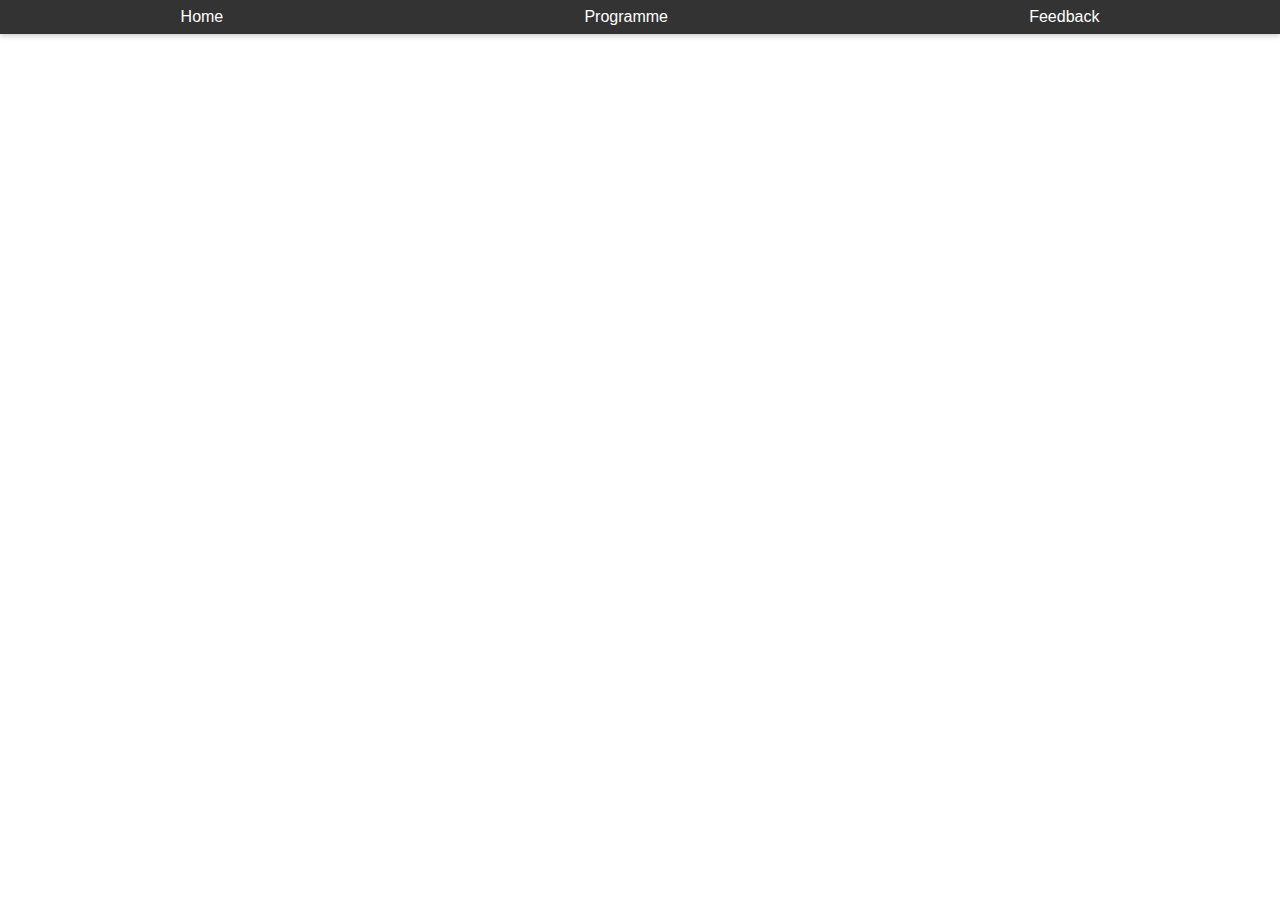
<file: Currency Converter/CFILES/design/index.html>
<!DOCKTYPE HTML>
   <HTML>
           <head>
                   <link href="./style.css" rel="stylesheet">
           </head>
           <body>
           <header class="header">
                    <nav class="nav">
                    <a class="nav-link" href="#" >Home</a>
                   <a class="nav-link" href="#" >Programme</a>
                   <a class="nav-link" href="#" >Feedback</a>
                  </nav>
          </header>
          <main>
         </body>
 </HTML>
</file>
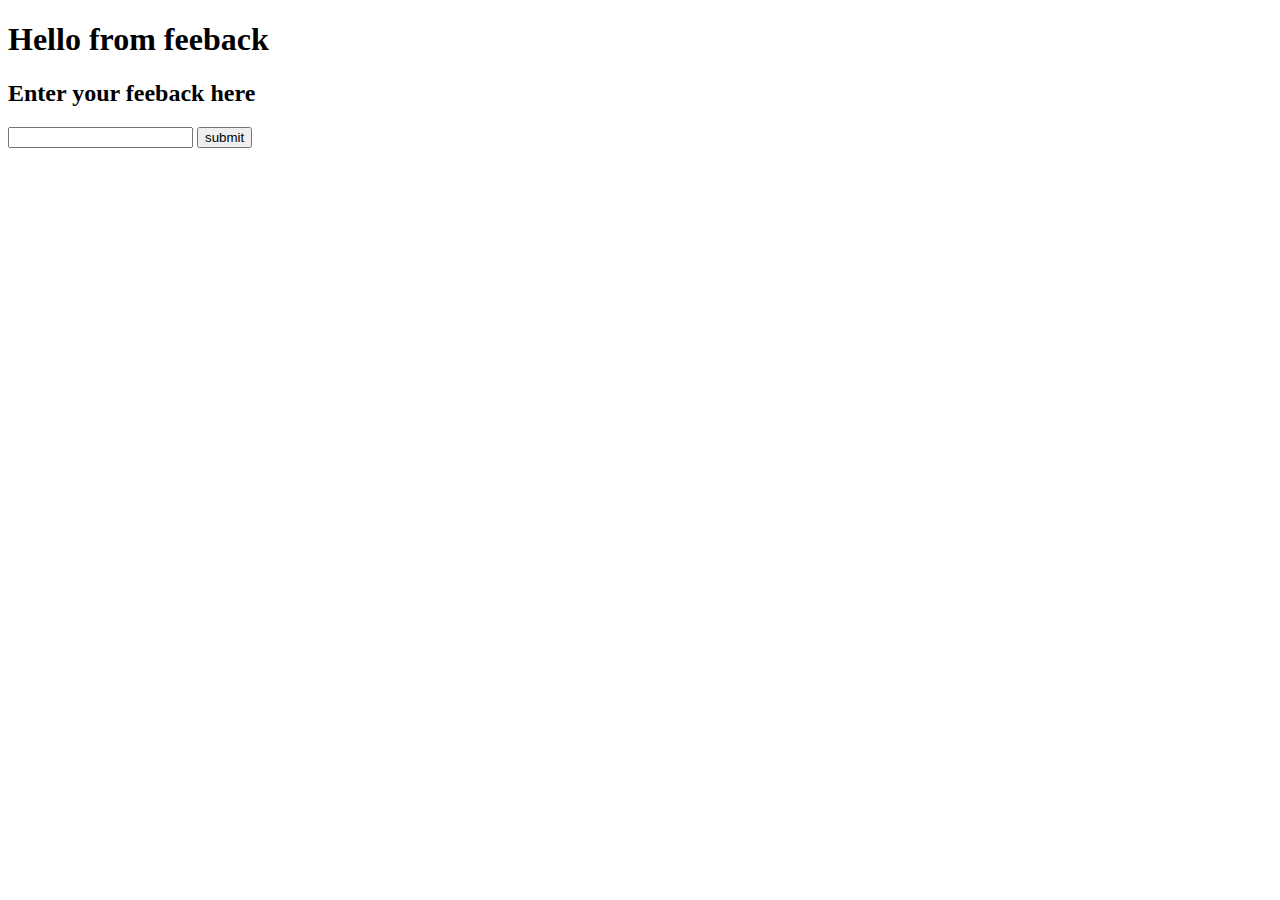
<file: Currency Converter/CFILES/design/feedback.html>
<!DOCTYPE html>
<html>
  <head> </head>
  <body>
    <h1>Hello from feeback</h1>
    <h2>Enter your feeback here </h2>
    <input type="textarea" alt="Enter your feeback" />
    
    <button type="submit">submit</button>
  </body>
</html>
</file>
<file: Currency Converter/CFILES/design/style.css>
body {
  padding: 0;
  margin: 0;
  font-family: Arial, sans-serif;
}
.header {
  background-color: #333;
  color: white;
  cursor: pointer;
  box-shadow: 0 2px 5px rgba(0, 0, 0, 0.2);
  z-index: 1000;
}

.nav {
  display: flex;
  justify-content: space-around;
}
.nav a {
  color: white;
  text-decoration: none;
  padding: 0.5rem 1rem;
  border-radius: 4px;
  transition: background-color 0.3s;
}
.nav a:hover {
  background-color: #555;
}
</file>
